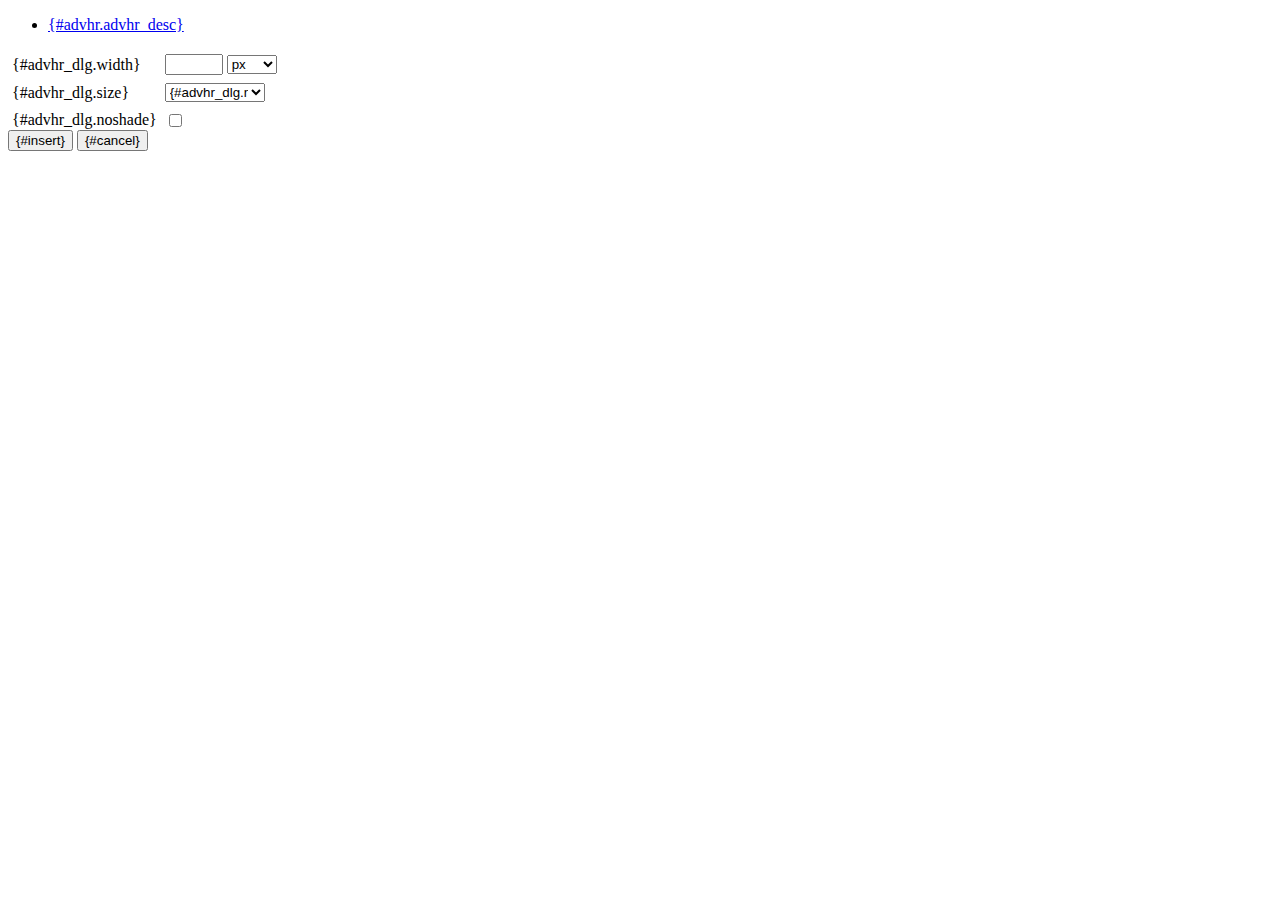
<file: Umbraco.Web/umbraco_client/tinymce3/plugins/advhr/rule.htm>
<!DOCTYPE html PUBLIC "-//W3C//DTD XHTML 1.0 Strict//EN" "http://www.w3.org/TR/xhtml1/DTD/xhtml1-strict.dtd">
<html xmlns="http://www.w3.org/1999/xhtml">
<head>
	<title>{#advhr.advhr_desc}</title>
	<script type="text/javascript" src="../../tiny_mce_popup.js"></script>
	<script type="text/javascript" src="js/rule.js"></script>
	<script type="text/javascript" src="../../utils/mctabs.js"></script>
	<script type="text/javascript" src="../../utils/form_utils.js"></script>
	<link href="css/advhr.css" rel="stylesheet" type="text/css" />
</head>
<body role="application">
<form onsubmit="AdvHRDialog.update();return false;" action="#">
	<div class="tabs">
		<ul>
			<li id="general_tab" class="current" aria-controls="general_panel"><span><a href="javascript:mcTabs.displayTab('general_tab','general_panel');" onmousedown="return false;">{#advhr.advhr_desc}</a></span></li>
		</ul>
	</div>

	<div class="panel_wrapper">
		<div id="general_panel" class="panel current">
			<table role="presentation" border="0" cellpadding="4" cellspacing="0">
					<tr role="group" aria-labelledby="width_label">
						<td><label id="width_label" for="width">{#advhr_dlg.width}</label></td>
						<td class="nowrap">
							<input id="width" name="width" type="text" value="" class="mceFocus" />
							<span style="display:none;" id="width_unit_label">{#advhr_dlg.widthunits}</span>
							<select name="width2" id="width2" aria-labelledby="width_unit_label">
								<option value="">px</option>
								<option value="%">%</option>
							</select>
						</td>
					</tr>
					<tr>
						<td><label for="size">{#advhr_dlg.size}</label></td>
						<td><select id="size" name="size">
							<option value="">{#advhr_dlg.normal}</option>
							<option value="1">1</option>
							<option value="2">2</option>
							<option value="3">3</option>
							<option value="4">4</option>
							<option value="5">5</option>
						</select></td>
					</tr>
					<tr>
						<td><label for="noshade">{#advhr_dlg.noshade}</label></td>
						<td><input type="checkbox" name="noshade" id="noshade" class="radio" /></td>
					</tr>
			</table>
		</div>
	</div>

	<div class="mceActionPanel">
		<input type="submit" id="insert" name="insert" value="{#insert}" />
		<input type="button" id="cancel" name="cancel" value="{#cancel}" onclick="tinyMCEPopup.close();" />
	</div>
</form>
</body>
</html>
</file>
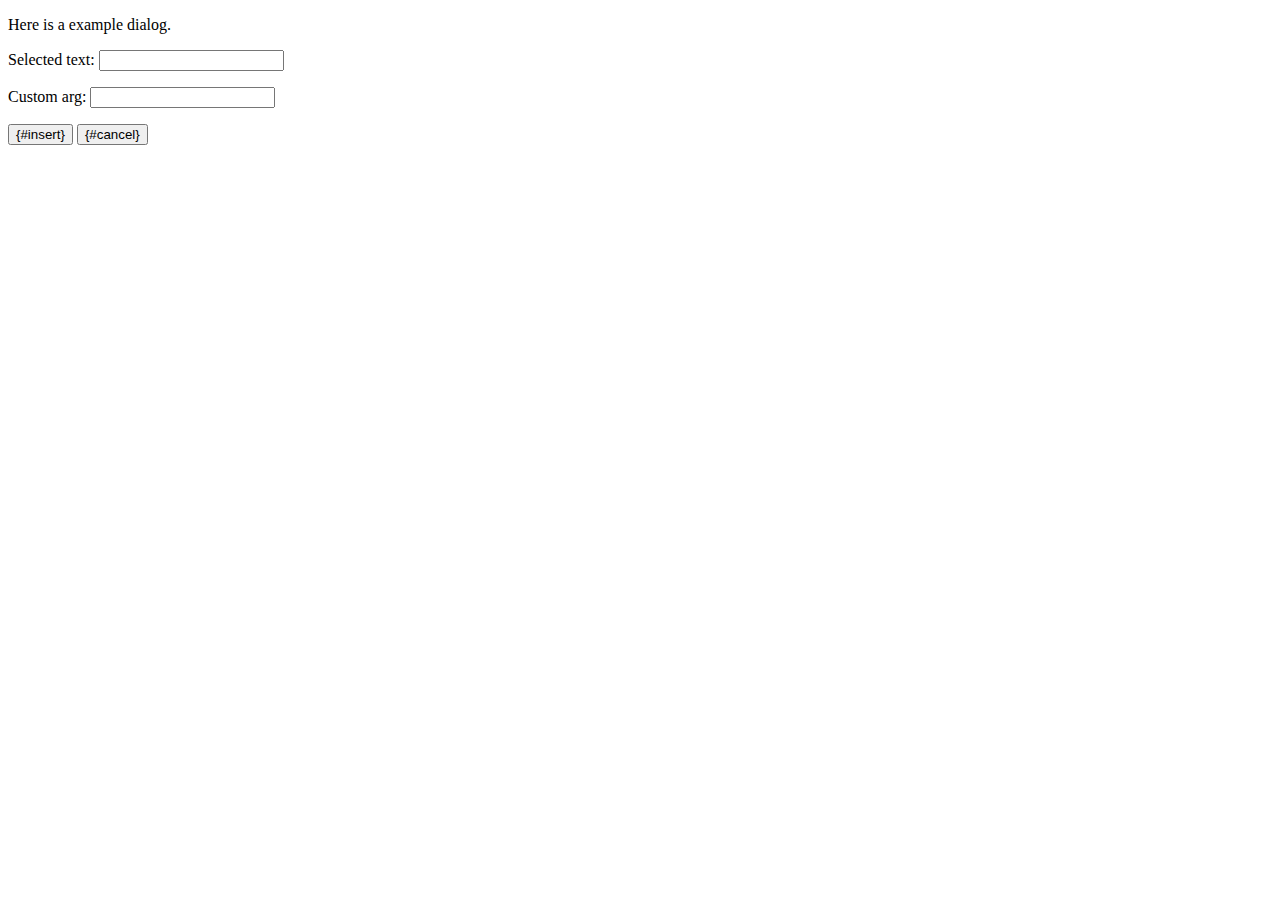
<file: Umbraco.Web/umbraco_client/tinymce3/plugins/example/dialog.htm>
<!DOCTYPE html PUBLIC "-//W3C//DTD XHTML 1.0 Strict//EN" "http://www.w3.org/TR/xhtml1/DTD/xhtml1-strict.dtd">
<html xmlns="http://www.w3.org/1999/xhtml">
<head>
	<title>{#example_dlg.title}</title>
	<script type="text/javascript" src="../../tiny_mce_popup.js"></script>
	<script type="text/javascript" src="js/dialog.js"></script>
</head>
<body>

<form onsubmit="ExampleDialog.insert();return false;" action="#">
	<p>Here is a example dialog.</p>
	<p>Selected text: <input id="someval" name="someval" type="text" class="text" /></p>
	<p>Custom arg: <input id="somearg" name="somearg" type="text" class="text" /></p>

	<div class="mceActionPanel">
		<input type="button" id="insert" name="insert" value="{#insert}" onclick="ExampleDialog.insert();" />
		<input type="button" id="cancel" name="cancel" value="{#cancel}" onclick="tinyMCEPopup.close();" />
	</div>
</form>

</body>
</html>
</file>
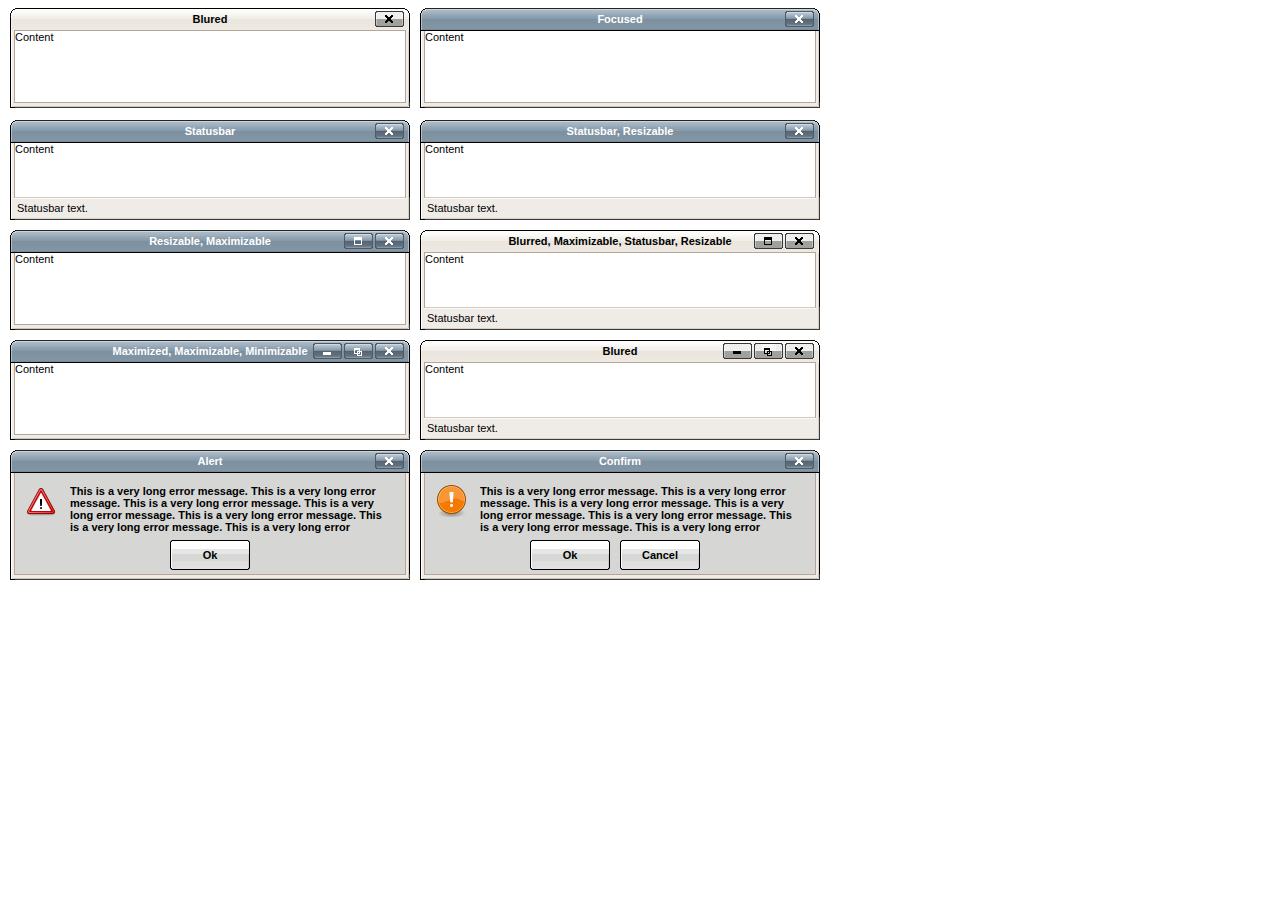
<file: Umbraco.Web/umbraco_client/tinymce3/plugins/inlinepopups/template.htm>
<!-- <!DOCTYPE html PUBLIC "-//W3C//DTD XHTML 1.0 Strict//EN" "http://www.w3.org/TR/xhtml1/DTD/xhtml1-strict.dtd"> -->
<html xmlns="http://www.w3.org/1999/xhtml">
<head>
<title>Template for dialogs</title>
<link rel="stylesheet" type="text/css" href="skins/clearlooks2/window.css" />
</head>
<body>

<div class="mceEditor">
	<div class="clearlooks2" style="width:400px; height:100px; left:10px;">
		<div class="mceWrapper">
			<div class="mceTop">
				<div class="mceLeft"></div>
				<div class="mceCenter"></div>
				<div class="mceRight"></div>
				<span>Blured</span>
			</div>

			<div class="mceMiddle">
				<div class="mceLeft"></div>
				<span>Content</span>
				<div class="mceRight"></div>
			</div>

			<div class="mceBottom">
				<div class="mceLeft"></div>
				<div class="mceCenter"></div>
				<div class="mceRight"></div>
				<span>Statusbar text.</span>
			</div>

			<a class="mceMove" href="#"></a>
			<a class="mceMin" href="#"></a>
			<a class="mceMax" href="#"></a>
			<a class="mceMed" href="#"></a>
			<a class="mceClose" href="#"></a>
			<a class="mceResize mceResizeN" href="#"></a>
			<a class="mceResize mceResizeS" href="#"></a>
			<a class="mceResize mceResizeW" href="#"></a>
			<a class="mceResize mceResizeE" href="#"></a>
			<a class="mceResize mceResizeNW" href="#"></a>
			<a class="mceResize mceResizeNE" href="#"></a>
			<a class="mceResize mceResizeSW" href="#"></a>
			<a class="mceResize mceResizeSE" href="#"></a>
		</div>
	</div>

	<div class="clearlooks2" style="width:400px; height:100px; left:420px;">
		<div class="mceWrapper mceMovable mceFocus">
			<div class="mceTop">
				<div class="mceLeft"></div>
				<div class="mceCenter"></div>
				<div class="mceRight"></div>
				<span>Focused</span>
			</div>

			<div class="mceMiddle">
				<div class="mceLeft"></div>
				<span>Content</span>
				<div class="mceRight"></div>
			</div>

			<div class="mceBottom">
				<div class="mceLeft"></div>
				<div class="mceCenter"></div>
				<div class="mceRight"></div>
				<span>Statusbar text.</span>
			</div>

			<a class="mceMove" href="#"></a>
			<a class="mceMin" href="#"></a>
			<a class="mceMax" href="#"></a>
			<a class="mceMed" href="#"></a>
			<a class="mceClose" href="#"></a>
			<a class="mceResize mceResizeN" href="#"></a>
			<a class="mceResize mceResizeS" href="#"></a>
			<a class="mceResize mceResizeW" href="#"></a>
			<a class="mceResize mceResizeE" href="#"></a>
			<a class="mceResize mceResizeNW" href="#"></a>
			<a class="mceResize mceResizeNE" href="#"></a>
			<a class="mceResize mceResizeSW" href="#"></a>
			<a class="mceResize mceResizeSE" href="#"></a>
		</div>
	</div>

	<div class="clearlooks2" style="width:400px; height:100px; left:10px; top:120px;">
		<div class="mceWrapper mceMovable mceFocus mceStatusbar">
			<div class="mceTop">
				<div class="mceLeft"></div>
				<div class="mceCenter"></div>
				<div class="mceRight"></div>
				<span>Statusbar</span>
			</div>

			<div class="mceMiddle">
				<div class="mceLeft"></div>
				<span>Content</span>
				<div class="mceRight"></div>
			</div>

			<div class="mceBottom">
				<div class="mceLeft"></div>
				<div class="mceCenter"></div>
				<div class="mceRight"></div>
				<span>Statusbar text.</span>
			</div>

			<a class="mceMove" href="#"></a>
			<a class="mceMin" href="#"></a>
			<a class="mceMax" href="#"></a>
			<a class="mceMed" href="#"></a>
			<a class="mceClose" href="#"></a>
			<a class="mceResize mceResizeN" href="#"></a>
			<a class="mceResize mceResizeS" href="#"></a>
			<a class="mceResize mceResizeW" href="#"></a>
			<a class="mceResize mceResizeE" href="#"></a>
			<a class="mceResize mceResizeNW" href="#"></a>
			<a class="mceResize mceResizeNE" href="#"></a>
			<a class="mceResize mceResizeSW" href="#"></a>
			<a class="mceResize mceResizeSE" href="#"></a>
		</div>
	</div>

	<div class="clearlooks2" style="width:400px; height:100px; left:420px; top:120px;">
		<div class="mceWrapper mceMovable mceFocus mceStatusbar mceResizable">
			<div class="mceTop">
				<div class="mceLeft"></div>
				<div class="mceCenter"></div>
				<div class="mceRight"></div>
				<span>Statusbar, Resizable</span>
			</div>

			<div class="mceMiddle">
				<div class="mceLeft"></div>
				<span>Content</span>
				<div class="mceRight"></div>
			</div>

			<div class="mceBottom">
				<div class="mceLeft"></div>
				<div class="mceCenter"></div>
				<div class="mceRight"></div>
				<span>Statusbar text.</span>
			</div>

			<a class="mceMove" href="#"></a>
			<a class="mceMin" href="#"></a>
			<a class="mceMax" href="#"></a>
			<a class="mceMed" href="#"></a>
			<a class="mceClose" href="#"></a>
			<a class="mceResize mceResizeN" href="#"></a>
			<a class="mceResize mceResizeS" href="#"></a>
			<a class="mceResize mceResizeW" href="#"></a>
			<a class="mceResize mceResizeE" href="#"></a>
			<a class="mceResize mceResizeNW" href="#"></a>
			<a class="mceResize mceResizeNE" href="#"></a>
			<a class="mceResize mceResizeSW" href="#"></a>
			<a class="mceResize mceResizeSE" href="#"></a>
		</div>
	</div>

	<div class="clearlooks2" style="width:400px; height:100px; left:10px; top:230px;">
		<div class="mceWrapper mceMovable mceFocus mceResizable mceMaximizable">
			<div class="mceTop">
				<div class="mceLeft"></div>
				<div class="mceCenter"></div>
				<div class="mceRight"></div>
				<span>Resizable, Maximizable</span>
			</div>

			<div class="mceMiddle">
				<div class="mceLeft"></div>
				<span>Content</span>
				<div class="mceRight"></div>
			</div>

			<div class="mceBottom">
				<div class="mceLeft"></div>
				<div class="mceCenter"></div>
				<div class="mceRight"></div>
				<span>Statusbar text.</span>
			</div>

			<a class="mceMove" href="#"></a>
			<a class="mceMin" href="#"></a>
			<a class="mceMax" href="#"></a>
			<a class="mceMed" href="#"></a>
			<a class="mceClose" href="#"></a>
			<a class="mceResize mceResizeN" href="#"></a>
			<a class="mceResize mceResizeS" href="#"></a>
			<a class="mceResize mceResizeW" href="#"></a>
			<a class="mceResize mceResizeE" href="#"></a>
			<a class="mceResize mceResizeNW" href="#"></a>
			<a class="mceResize mceResizeNE" href="#"></a>
			<a class="mceResize mceResizeSW" href="#"></a>
			<a class="mceResize mceResizeSE" href="#"></a>
		</div>
	</div>

	<div class="clearlooks2" style="width:400px; height:100px; left:420px; top:230px;">
		<div class="mceWrapper mceMovable mceStatusbar mceResizable mceMaximizable">
			<div class="mceTop">
				<div class="mceLeft"></div>
				<div class="mceCenter"></div>
				<div class="mceRight"></div>
				<span>Blurred, Maximizable, Statusbar, Resizable</span>
			</div>

			<div class="mceMiddle">
				<div class="mceLeft"></div>
				<span>Content</span>
				<div class="mceRight"></div>
			</div>

			<div class="mceBottom">
				<div class="mceLeft"></div>
				<div class="mceCenter"></div>
				<div class="mceRight"></div>
				<span>Statusbar text.</span>
			</div>

			<a class="mceMove" href="#"></a>
			<a class="mceMin" href="#"></a>
			<a class="mceMax" href="#"></a>
			<a class="mceMed" href="#"></a>
			<a class="mceClose" href="#"></a>
			<a class="mceResize mceResizeN" href="#"></a>
			<a class="mceResize mceResizeS" href="#"></a>
			<a class="mceResize mceResizeW" href="#"></a>
			<a class="mceResize mceResizeE" href="#"></a>
			<a class="mceResize mceResizeNW" href="#"></a>
			<a class="mceResize mceResizeNE" href="#"></a>
			<a class="mceResize mceResizeSW" href="#"></a>
			<a class="mceResize mceResizeSE" href="#"></a>
		</div>
	</div>

	<div class="clearlooks2" style="width:400px; height:100px; left:10px; top:340px;">
		<div class="mceWrapper mceMovable mceFocus mceResizable mceMaximized mceMinimizable mceMaximizable">
			<div class="mceTop">
				<div class="mceLeft"></div>
				<div class="mceCenter"></div>
				<div class="mceRight"></div>
				<span>Maximized, Maximizable, Minimizable</span>
			</div>

			<div class="mceMiddle">
				<div class="mceLeft"></div>
				<span>Content</span>
				<div class="mceRight"></div>
			</div>

			<div class="mceBottom">
				<div class="mceLeft"></div>
				<div class="mceCenter"></div>
				<div class="mceRight"></div>
				<span>Statusbar text.</span>
			</div>

			<a class="mceMove" href="#"></a>
			<a class="mceMin" href="#"></a>
			<a class="mceMax" href="#"></a>
			<a class="mceMed" href="#"></a>
			<a class="mceClose" href="#"></a>
			<a class="mceResize mceResizeN" href="#"></a>
			<a class="mceResize mceResizeS" href="#"></a>
			<a class="mceResize mceResizeW" href="#"></a>
			<a class="mceResize mceResizeE" href="#"></a>
			<a class="mceResize mceResizeNW" href="#"></a>
			<a class="mceResize mceResizeNE" href="#"></a>
			<a class="mceResize mceResizeSW" href="#"></a>
			<a class="mceResize mceResizeSE" href="#"></a>
		</div>
	</div>

	<div class="clearlooks2" style="width:400px; height:100px; left:420px; top:340px;">
		<div class="mceWrapper mceMovable mceStatusbar mceResizable mceMaximized mceMinimizable mceMaximizable">
			<div class="mceTop">
				<div class="mceLeft"></div>
				<div class="mceCenter"></div>
				<div class="mceRight"></div>
				<span>Blured</span>
			</div>

			<div class="mceMiddle">
				<div class="mceLeft"></div>
				<span>Content</span>
				<div class="mceRight"></div>
			</div>

			<div class="mceBottom">
				<div class="mceLeft"></div>
				<div class="mceCenter"></div>
				<div class="mceRight"></div>
				<span>Statusbar text.</span>
			</div>

			<a class="mceMove" href="#"></a>
			<a class="mceMin" href="#"></a>
			<a class="mceMax" href="#"></a>
			<a class="mceMed" href="#"></a>
			<a class="mceClose" href="#"></a>
			<a class="mceResize mceResizeN" href="#"></a>
			<a class="mceResize mceResizeS" href="#"></a>
			<a class="mceResize mceResizeW" href="#"></a>
			<a class="mceResize mceResizeE" href="#"></a>
			<a class="mceResize mceResizeNW" href="#"></a>
			<a class="mceResize mceResizeNE" href="#"></a>
			<a class="mceResize mceResizeSW" href="#"></a>
			<a class="mceResize mceResizeSE" href="#"></a>
		</div>
	</div>

	<div class="clearlooks2" style="width:400px; height:130px; left:10px; top:450px;">
		<div class="mceWrapper mceMovable mceFocus mceModal mceAlert">
			<div class="mceTop">
				<div class="mceLeft"></div>
				<div class="mceCenter"></div>
				<div class="mceRight"></div>
				<span>Alert</span>
			</div>

			<div class="mceMiddle">
				<div class="mceLeft"></div>
				<span>
					This is a very long error message. This is a very long error message.
					This is a very long error message. This is a very long error message.
					This is a very long error message. This is a very long error message.
					This is a very long error message. This is a very long error message.
					This is a very long error message. This is a very long error message.
					This is a very long error message. This is a very long error message.
				</span>
				<div class="mceRight"></div>
				<div class="mceIcon"></div>
			</div>

			<div class="mceBottom">
				<div class="mceLeft"></div>
				<div class="mceCenter"></div>
				<div class="mceRight"></div>
			</div>

			<a class="mceMove" href="#"></a>
			<a class="mceButton mceOk" href="#">Ok</a>
			<a class="mceClose" href="#"></a>
		</div>
	</div>

	<div class="clearlooks2" style="width:400px; height:130px; left:420px; top:450px;">
		<div class="mceWrapper mceMovable mceFocus mceModal mceConfirm">
			<div class="mceTop">
				<div class="mceLeft"></div>
				<div class="mceCenter"></div>
				<div class="mceRight"></div>
				<span>Confirm</span>
			</div>

			<div class="mceMiddle">
				<div class="mceLeft"></div>
				<span>
					This is a very long error message. This is a very long error message.
					This is a very long error message. This is a very long error message.
					This is a very long error message. This is a very long error message.
					This is a very long error message. This is a very long error message.
					This is a very long error message. This is a very long error message.
					This is a very long error message. This is a very long error message.
					</span>
				<div class="mceRight"></div>
				<div class="mceIcon"></div>
			</div>

			<div class="mceBottom">
				<div class="mceLeft"></div>
				<div class="mceCenter"></div>
				<div class="mceRight"></div>
			</div>

			<a class="mceMove" href="#"></a>
			<a class="mceButton mceOk" href="#">Ok</a>
			<a class="mceButton mceCancel" href="#">Cancel</a>
			<a class="mceClose" href="#"></a>
		</div>
	</div>
</div>

</body>
</html>
</file>
<file: Umbraco.Web/umbraco_client/tinymce3/plugins/advhr/css/advhr.css>
input.radio {border:1px none #000; background:transparent; vertical-align:middle;}
.panel_wrapper div.current {height:80px;}
#width {width:50px; vertical-align:middle;}
#width2 {width:50px; vertical-align:middle;}
#size {width:100px;}
</file>
<file: Umbraco.Web/umbraco_client/tinymce3/plugins/inlinepopups/skins/clearlooks2/window.css>
/* Clearlooks 2 */

/* Reset */
.clearlooks2, .clearlooks2 div, .clearlooks2 span, .clearlooks2 a {vertical-align:baseline; text-align:left; position:absolute; border:0; padding:0; margin:0; background:transparent; font-family:Arial,Verdana; font-size:11px; color:#000; text-decoration:none; font-weight:normal; width:auto; height:auto; overflow:hidden; display:block}

/* General */
.clearlooks2 {position:absolute; direction:ltr}
.clearlooks2 .mceWrapper {position:static}
.mceEventBlocker {position:fixed; left:0; top:0; background:url(img/horizontal.gif) no-repeat 0 -75px; width:100%; height:100%}
.clearlooks2 .mcePlaceHolder {border:1px solid #000; background:#888; top:0; left:0; opacity:0.5; -ms-filter:'alpha(opacity=50)'; filter:alpha(opacity=50)}
.clearlooks2_modalBlocker {position:fixed; left:0; top:0; width:100%; height:100%; background:#FFF; opacity:0.6; -ms-filter:'alpha(opacity=60)'; filter:alpha(opacity=60); display:none}

/* Top */
.clearlooks2 .mceTop, .clearlooks2 .mceTop div {top:0; width:100%; height:23px}
.clearlooks2 .mceTop .mceLeft {width:6px; background:url(img/corners.gif)}
.clearlooks2 .mceTop .mceCenter {right:6px; width:100%; height:23px; background:url(img/horizontal.gif) 12px 0; clip:rect(auto auto auto 12px)}
.clearlooks2 .mceTop .mceRight {right:0; width:6px; height:23px; background:url(img/corners.gif) -12px 0}
.clearlooks2 .mceTop span {width:100%; text-align:center; vertical-align:middle; line-height:23px; font-weight:bold}
.clearlooks2 .mceFocus .mceTop .mceLeft {background:url(img/corners.gif) -6px 0}
.clearlooks2 .mceFocus .mceTop .mceCenter {background:url(img/horizontal.gif) 0 -23px}
.clearlooks2 .mceFocus .mceTop .mceRight {background:url(img/corners.gif) -18px 0}
.clearlooks2 .mceFocus .mceTop span {color:#FFF}

/* Middle */
.clearlooks2 .mceMiddle, .clearlooks2 .mceMiddle div {top:0}
.clearlooks2 .mceMiddle {width:100%; height:100%; clip:rect(23px auto auto auto)}
.clearlooks2 .mceMiddle .mceLeft {left:0; width:5px; height:100%; background:url(img/vertical.gif) -5px 0}
.clearlooks2 .mceMiddle span {top:23px; left:5px; width:100%; height:100%; background:#FFF}
.clearlooks2 .mceMiddle .mceRight {right:0; width:5px; height:100%; background:url(img/vertical.gif)}

/* Bottom */
.clearlooks2 .mceBottom, .clearlooks2 .mceBottom div {height:6px}
.clearlooks2 .mceBottom {left:0; bottom:0; width:100%}
.clearlooks2 .mceBottom div {top:0}
.clearlooks2 .mceBottom .mceLeft {left:0; width:5px; background:url(img/corners.gif) -34px -6px}
.clearlooks2 .mceBottom .mceCenter {left:5px; width:100%; background:url(img/horizontal.gif) 0 -46px}
.clearlooks2 .mceBottom .mceRight {right:0; width:5px; background: url(img/corners.gif) -34px 0}
.clearlooks2 .mceBottom span {display:none}
.clearlooks2 .mceStatusbar .mceBottom, .clearlooks2 .mceStatusbar .mceBottom div {height:23px}
.clearlooks2 .mceStatusbar .mceBottom .mceLeft {background:url(img/corners.gif) -29px 0}
.clearlooks2 .mceStatusbar .mceBottom .mceCenter {background:url(img/horizontal.gif) 0 -52px}
.clearlooks2 .mceStatusbar .mceBottom .mceRight {background:url(img/corners.gif) -24px 0}
.clearlooks2 .mceStatusbar .mceBottom span {display:block; left:7px; font-family:Arial, Verdana; font-size:11px; line-height:23px}

/* Actions */
.clearlooks2 a {width:29px; height:16px; top:3px;}
.clearlooks2 .mceClose {right:6px; background:url(img/buttons.gif) -87px 0}
.clearlooks2 .mceMin {display:none; right:68px; background:url(img/buttons.gif) 0 0}
.clearlooks2 .mceMed {display:none; right:37px; background:url(img/buttons.gif) -29px 0}
.clearlooks2 .mceMax {display:none; right:37px; background:url(img/buttons.gif) -58px 0}
.clearlooks2 .mceMove {display:none;width:100%;cursor:move;background:url(img/corners.gif) no-repeat -100px -100px}
.clearlooks2 .mceMovable .mceMove {display:block}
.clearlooks2 .mceFocus .mceClose {right:6px; background:url(img/buttons.gif) -87px -16px}
.clearlooks2 .mceFocus .mceMin {right:68px; background:url(img/buttons.gif) 0 -16px}
.clearlooks2 .mceFocus .mceMed {right:37px; background:url(img/buttons.gif) -29px -16px}
.clearlooks2 .mceFocus .mceMax {right:37px; background:url(img/buttons.gif) -58px -16px}
.clearlooks2 .mceFocus .mceClose:hover {right:6px; background:url(img/buttons.gif) -87px -32px}
.clearlooks2 .mceFocus .mceClose:hover {right:6px; background:url(img/buttons.gif) -87px -32px}
.clearlooks2 .mceFocus .mceMin:hover {right:68px; background:url(img/buttons.gif) 0 -32px}
.clearlooks2 .mceFocus .mceMed:hover {right:37px; background:url(img/buttons.gif) -29px -32px}
.clearlooks2 .mceFocus .mceMax:hover {right:37px; background:url(img/buttons.gif) -58px -32px}

/* Resize */
.clearlooks2 .mceResize {top:auto; left:auto; display:none; width:5px; height:5px; background:url(img/horizontal.gif) no-repeat 0 -75px}
.clearlooks2 .mceResizable .mceResize {display:block}
.clearlooks2 .mceResizable .mceMin, .clearlooks2 .mceMax {display:none}
.clearlooks2 .mceMinimizable .mceMin {display:block}
.clearlooks2 .mceMaximizable .mceMax {display:block}
.clearlooks2 .mceMaximized .mceMed {display:block}
.clearlooks2 .mceMaximized .mceMax {display:none}
.clearlooks2 a.mceResizeN {top:0; left:0; width:100%; cursor:n-resize}
.clearlooks2 a.mceResizeNW {top:0; left:0; cursor:nw-resize}
.clearlooks2 a.mceResizeNE {top:0; right:0; cursor:ne-resize}
.clearlooks2 a.mceResizeW {top:0; left:0; height:100%; cursor:w-resize;}
.clearlooks2 a.mceResizeE {top:0; right:0; height:100%; cursor:e-resize}
.clearlooks2 a.mceResizeS {bottom:0; left:0; width:100%; cursor:s-resize}
.clearlooks2 a.mceResizeSW {bottom:0; left:0; cursor:sw-resize}
.clearlooks2 a.mceResizeSE {bottom:0; right:0; cursor:se-resize}

/* Alert/Confirm */
.clearlooks2 .mceButton {font-weight:bold; bottom:10px; width:80px; height:30px; background:url(img/button.gif); line-height:30px; vertical-align:middle; text-align:center; outline:0}
.clearlooks2 .mceMiddle .mceIcon {left:15px; top:35px; width:32px; height:32px}
.clearlooks2 .mceAlert .mceMiddle span, .clearlooks2 .mceConfirm .mceMiddle span {background:transparent;left:60px; top:35px; width:320px; height:50px; font-weight:bold; overflow:auto; white-space:normal}
.clearlooks2 a:hover {font-weight:bold;}
.clearlooks2 .mceAlert .mceMiddle, .clearlooks2 .mceConfirm .mceMiddle {background:#D6D7D5}
.clearlooks2 .mceAlert .mceOk {left:50%; top:auto; margin-left: -40px}
.clearlooks2 .mceAlert .mceIcon {background:url(img/alert.gif)}
.clearlooks2 .mceConfirm .mceOk {left:50%; top:auto; margin-left: -90px}
.clearlooks2 .mceConfirm .mceCancel {left:50%; top:auto}
.clearlooks2 .mceConfirm .mceIcon {background:url(img/confirm.gif)}
</file>
